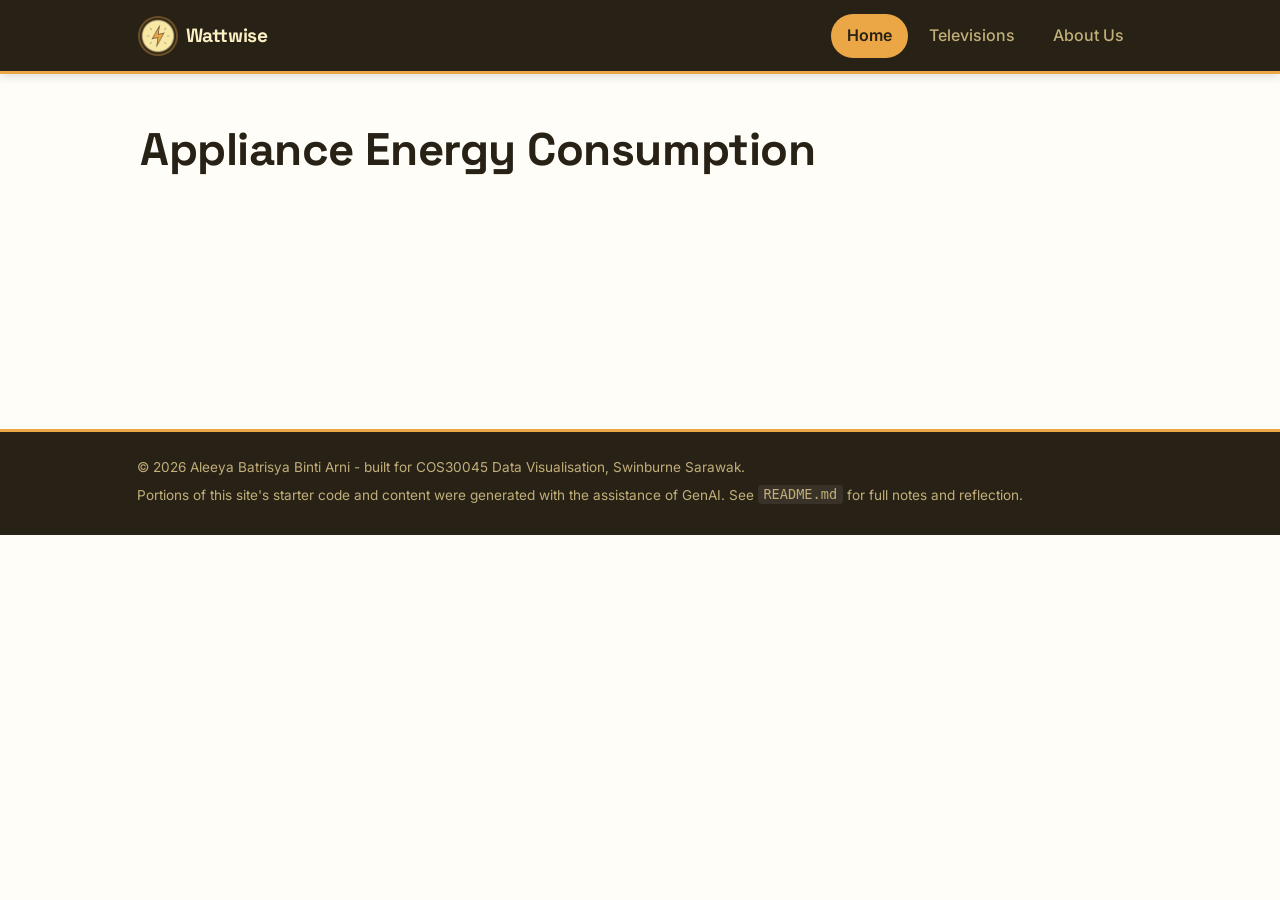
<file: index.html>
<!DOCTYPE html>
<html lang="en">
<head>
  <meta charset="UTF-8" />
  <meta name="viewport" content="width=device-width, initial-scale=1.0" />
  <title>Wattwise — Appliance Energy Consumption</title>
  <meta name="description" content="A demonstration site exploring appliance energy consumption in the Australian market, built for COS30045." />
  <link rel="icon" type="image/png" href="logo.png" />

  <link href="https://fonts.googleapis.com/css2?family=Inter:wght@400;500;600;700&family=Space+Grotesk:wght@600;700&display=swap" rel="stylesheet" />

  <link rel="stylesheet" href="style.css" />
</head>
<body>
  <header class="site-header">
    <nav class="nav" aria-label="Primary">
      <a href="#home" class="logo" data-page="home" aria-label="Wattwise — go to home page">
        <img class="logo-icon" src="logo.png" alt="" width="34" height="34" />
        <span class="logo-text">Wattwise</span>
      </a>

      <ul class="nav-links">
        <li><a href="#home" class="nav-link" data-page="home">Home</a></li>
        <li><a href="#televisions" class="nav-link" data-page="televisions">Televisions</a></li>
        <li><a href="#about" class="nav-link" data-page="about">About Us</a></li>
      </ul>
    </nav>
  </header>

  <main>
    <!-- ===================== HOME PAGE ===================== -->
    <section id="page-home" class="page">
      <h1>Appliance Energy Consumption</h1>
      <div id="content"></div>

      <!-- Give the SVG a size so shapes can be seen -->
      <svg width="300" height="150"></svg>

      <!-- NEW: Container for T04-3 chart -->
      <div class="responsive-svg-container"></div>
    </section>

    <!-- ===================== TELEVISIONS PAGE ===================== -->
    <section id="page-televisions" class="page" hidden>
      <h1>Televisions &amp; energy use</h1>
      <p class="page-lede">
        Two TVs sitting side by side on a showroom floor could cost wildly different amounts to run, even if they look almost identical. 
        The most efficient TV currently registered in Australia uses just 51 kWh a year. The least efficient uses 2,652 kWh, 52 times more. 
        What actually drives that gap? And what should you check before you buy? Let's find out.
      </p>

      <div class="table-wrap">
        <table>
          <caption>Average energy use by screen size, across 5,018 registered models</caption>
          <thead>
            <tr>
              <th scope="col">Screen size</th>
              <th scope="col">Registered models</th>
              <th scope="col">Avg. energy use (kWh/yr)</th>
              <th scope="col">Avg. star rating</th>
              <th scope="col">Est. annual cost*</th>
            </tr>
          </thead>
          <tbody>
            <tr>
              <td>Up to 32"</td>
              <td>576</td>
              <td>105</td>
              <td>5.1</td>
              <td>$34</td>
            </tr>
            <tr>
              <td>33"–43"</td>
              <td>650</td>
              <td>208</td>
              <td>4.9</td>
              <td>$69</td>
            </tr>
            <tr>
              <td>44"–50"</td>
              <td>492</td>
              <td>287</td>
              <td>4.8</td>
              <td>$95</td>
            </tr>
            <tr>
              <td>51"–55"</td>
              <td>813</td>
              <td>360</td>
              <td>4.7</td>
              <td>$119</td>
            </tr>
            <tr>
              <td>56"–65"</td>
              <td>958</td>
              <td>484</td>
              <td>4.7</td>
              <td>$160</td>
            </tr>
            <tr>
              <td>66"–75"</td>
              <td>767</td>
              <td>607</td>
              <td>4.9</td>
              <td>$200</td>
            </tr>
            <tr>
              <td>76" and up</td>
              <td>762</td>
              <td>878</td>
              <td>4.8</td>
              <td>$290</td>
            </tr>
          </tbody>
        </table>
        <p class="table-note">
          Energy use and star ratings are averages of each model's own GEMS "labelled
          energy consumption" figure. *Cost assumes $0.33/kWh, a rough 2026 national
          average residential electricity price; your actual bill depends on your
          state, retailer and tariff.
        </p>
      </div>

      <p class="chart-label">Q1: What type of TV screen technologies are currently available in Australia and which are the most frequent?</p>
      <img src="Bar_Chart_Q1.png" alt="Bar chart of screen technology frequency" class="chart-img"/>
      <p>Before diving into specifics, it helps to know what's actually being sold. Looking at every registered TV in Australia, LCD (LED) screens dominate the market by far, making up the vast majority of models, followed by plain LCD and then OLED. If you're shopping today, LCD (LED) is what you'll see the most of on the shelf.</p>

      <p class="chart-label">Q2: What screen sizes are currently available, and which are the most frequent?</p>
      <img src="Bar_Chart_Q2.png" alt="Bar chart of screen size frequency" class="chart-img"/>
      <p>Screen sizes range widely, from small sets to over 100 inches, but a handful of sizes are far more common than others, clustered around familiar sizes like 32, 55 and 65 inches.</p>

      <p class="chart-label">Q3: Which brands have the greatest number of different models?</p>
      <img src="Bar_Chart_Q3.png" alt="Bar chart of top brands by model count" class="chart-img"/>
      <p>A small group of brands account for a disproportionate share of registered TVs. Looking at the brands with the most registered models in Australia, names like Kogan, LG, and Samsung Electronics have the largest model counts, meaning shoppers have the widest range of choice within those brands specifically.</p>

      <p class="chart-label">Q4: Which type of screen technology consumes the least amount of power?</p>
      <img src="Bar_Chart_Q4.png" alt="Bar chart of median power use by screen technology" class="chart-img"/>
      <p>Screen size isn't the only factor. The underlying technology matters too. Comparing typical power use across the three main technologies, LCD panels use noticeably less power than LCD (LED) or OLED screens, making it worth checking not just the size, but what kind of panel is inside.</p>

      <p class="chart-label">Q5: What is the relationship between screen size and power use?</p>
      <img src="Scatter_Plot_Q5.png" alt="Scatter plot of screen size versus power use" class="chart-img"/>
      <p>The pattern is clear once you look at the numbers. Bigger screens use more power. A TV under 32 inches averages around 105 kWh a year. Jump up to a 76 inch or larger screen, and that average climbs to 878 kWh a year, more than eight times higher. Screen size isn't just about how much space it takes on your wall. It's one of the biggest single factors in what you'll pay to run it.</p>

      <p class="chart-label">Q6: What is the relationship between star rating and screen size?</p>
      <img src="Scatter_Plot_Q6.png" alt="Scatter plot of star rating versus screen size" class="chart-img"/>
      <p>Does a bigger TV mean a worse star rating? Not really. Looking at the real data, star ratings stay fairly similar across screen sizes, mostly landing between 4 and 8 stars whether a TV is 20 inches or 100 inches, likely because the rating system already accounts for size to some degree. But similar ratings don't always mean similar real-world efficiency: two TVs with nearly the same star rating can still differ by hundreds of kilowatt-hours a year. A higher star rating is a useful starting point, but it's worth comparing the actual labelled energy figure too, not just the star count alone.</p>

      <p class="chart-label">Q7 (optional): Are there differences in power consumption between brands?</p>
      <img src="Box_Plot_Q7.png" alt="Box plot of power use by brand" class="chart-img"/>
      <p>Do certain brands tend to run more efficiently than others? Looking at power use broken down by brand, the answer is yes, and not just in the average. Some brands cluster tightly around a low, consistent power draw across their whole range. Others span a much wider range, from efficient models to some of the most power hungry TVs in the entire dataset. If you're loyal to a particular brand, it's worth checking whether that brand tends to run consistently efficient, or whether efficiency varies a lot from model to model.</p>

      <p>So what should you actually expect to pay? Across every currently registered TV model in Australia, the average labelled energy use comes out to about 444 kWh a year. At a rough $0.33 per kWh, that's around $147 annually just to run one television. Of course, that average hides a lot of variation. A small TV might cost under $40 a year, while a very large one can run past $290. Knowing where a model you're considering sits relative to this average is a quick sanity check before you buy.</p>

      <p>With all that in mind, here's how to actually cut what you'll pay to run a TV.</p>
      <h2>Cutting TV running costs</h2>
      <ol class="tips-list">
        <li><strong>Check the star rating.</strong> Star ratings in the GEMS data run from 1 up to 9. Even within the same screen-size band, the most and least efficient models differ enormously.</li>
        <li><strong>Turn off standby.</strong> Standby power adds up over a year, even for a screen that's rarely switched fully off.</li>
        <li><strong>Match size to room.</strong> Bigger isn't always better. A screen much larger than the room needs draws more power than necessary.</li>
        <li><strong>Tune the picture settings.</strong> Lowering brightness from its out-of-the-box default can noticeably cut running cost.</li>
      </ol>
    </section>

    <!-- ===================== ABOUT US PAGE ===================== -->
    <section id="page-about" class="page" hidden>
      <h1>About this project</h1>
      <p class="page-lede">
        Wattwise was built by Aleeya Batrisya Binti Arni as a lab exercise for
        COS30045 Data Visualisation at Swinburne University of Technology, Sarawak
        Campus.
      </p>

      <h2>Purpose</h2>
      <p>
        This site is a refresher on HTML, CSS and JavaScript: a navigation menu driven
        by JavaScript, styling from a single CSS file, and real content about appliance
        energy consumption in the Australian market, drawn from the Australian
        Government's GEMS Energy Rating register for televisions.
      </p>

      <h2>What's real vs. still to come</h2>
      <p>
        The TV figures on the Home and Televisions pages are real, sourced from the GEMS
        register (5,018 models, exported 6 September 2026), with the cost column built
        on a stated electricity-price assumption. The Televisions page now includes real chart visualisations and narrative context, built as part of a later data-storytelling task.
      </p>

      <h2>GenAI acknowledgement</h2>
      <p>
        GenAI assistance was used while building this site. Full notes on what it was
        used for, and a short reflection on the experience, are in this project's
        <code>README.md</code> file.
      </p>
    </section>
  </main>

  <footer class="site-footer">
    <div class="footer-inner">
      <p>&copy; <span id="year"></span> Aleeya Batrisya Binti Arni - built for COS30045 Data Visualisation, Swinburne Sarawak.</p>
      <p class="genai-note">
        Portions of this site's starter code and content were generated with the
        assistance of GenAI. See <code>README.md</code> for full notes and reflection.
      </p>
    </div>
  </footer>

  <!-- Page switching for the nav bar (from T01) -->
  <script src="script.js"></script>

  <!-- D3 library -->
  <script src="https://d3js.org/d3.v7.min.js"></script>

  <!-- T04-4: loads CSV then calls createBarChart -->
  <script src="t04-4-load.js"></script>

  <!-- T04-5 to T04-7: defines createBarChart -->
  <script src="t04-5-bars.js"></script>

  <!-- Old js files (disabled) -->
  <!-- <script src="energy-d3.js"></script> -->
  <!-- <script src="t04-3-bars.js"></script> -->
</body>
</html>
</file>
<file: style.css>
/* =========================================================
   Wattwise — stylesheet
   Colour palette matches logo.png:
     cream fill  #F8E8A5
     amber bolt  #EBA746
     brown ring  #7D6744
   Every other colour below is a lighter or darker version of
   one of those three (plus plain white/near-black neutrals).
   ========================================================= */

:root {
  /* Colours from the logo */
  --cream: #f8e8a5;
  --amber: #eba746;
  --amber-dark: #b07d34;
  --brown: #7d6744;
  --brown-dark: #4b3e29;

  /* Derived from the three colours above */
  --ink: #282116; /* dark brown — header / footer band */
  --surface: #fffdf8;
  --surface-alt: #fcf5d6; /* pale cream — card backgrounds */
  --line: #e5e1da; /* pale brown — hairlines */
  --text: #282116;
  --text-muted: #7d6744;
  --text-on-dark: #faf0c4;
  --text-on-dark-muted: #c1ae79;

  --radius: 10px;
  --max-width: 1040px;
  --font-display: "Space Grotesk", "Segoe UI", sans-serif;
  --font-body: "Inter", "Segoe UI", sans-serif;
  --shadow: 0 1px 2px rgba(40, 33, 22, 0.06), 0 6px 16px rgba(40, 33, 22, 0.07);
}

/* ---------- Reset & base ---------- */
* {
  box-sizing: border-box;
}

body {
  margin: 0;
  font-family: var(--font-body);
  color: var(--text);
  background: var(--surface);
  line-height: 1.65;
}

h1,
h2 {
  font-family: var(--font-display);
  line-height: 1.2;
  margin: 0 0 0.5em;
  color: var(--ink);
}

h1 {
  font-size: clamp(2rem, 3vw + 1rem, 2.85rem);
  letter-spacing: -0.01em;
}

h2 {
  font-size: 1.35rem;
  margin-top: 2.25em;
  display: flex;
  align-items: center;
  gap: 0.5em;
}

/* small coloured marker in front of every h2, tying headings
   back to the logo's amber without needing an icon set */
h2::before {
  content: "";
  width: 10px;
  height: 10px;
  border-radius: 3px;
  background: var(--amber);
  flex-shrink: 0;
}

p {
  margin: 0 0 1em;
  max-width: 65ch;
}

a {
  color: inherit;
}

img {
  max-width: 100%;
}

/* ---------- Header / nav ---------- */
.site-header {
  background: var(--ink);
  border-bottom: 3px solid var(--amber);
  position: sticky;
  top: 0;
  z-index: 10;
  box-shadow: 0 2px 10px rgba(0, 0, 0, 0.15);
}

.nav {
  max-width: var(--max-width);
  margin: 0 auto;
  padding: 0.85em 1.25em;
  display: flex;
  align-items: center;
  justify-content: space-between;
  flex-wrap: wrap;
  gap: 0.75em;
}

.logo {
  display: inline-flex;
  align-items: center;
  gap: 0.6em;
  text-decoration: none;
  color: var(--text-on-dark);
  transition: opacity 0.15s ease;
}

.logo:hover {
  opacity: 0.85;
}

.logo-icon {
  width: 36px;
  height: 36px;
  display: block;
  border-radius: 50%;
  box-shadow: 0 0 0 2px rgba(235, 167, 70, 0.35);
}

.logo-text {
  font-family: var(--font-display);
  font-weight: 700;
  font-size: 1.2rem;
  letter-spacing: -0.01em;
}

.nav-links {
  list-style: none;
  display: flex;
  gap: 0.35em;
  margin: 0;
  padding: 0;
}

.nav-link {
  display: inline-block;
  text-decoration: none;
  color: var(--text-on-dark-muted);
  font-weight: 500;
  padding: 0.55em 1em;
  border-radius: 999px;
  transition: color 0.15s ease, background-color 0.15s ease;
}

/* Mouse-over feedback */
.nav-link:hover {
  color: var(--text-on-dark);
  background: rgba(235, 167, 70, 0.16);
}

/* Feedback about the page the user is currently on */
.nav-link.active {
  color: var(--ink);
  background: var(--amber);
  font-weight: 600;
}

.nav-link.active:hover {
  background: var(--amber);
}

/* ---------- Page layout ----------
   Show/hide itself is handled by the HTML `hidden` attribute in
   script.js — browsers already treat [hidden] as display:none,
   so no extra CSS is needed for that part. */
.page {
  max-width: var(--max-width);
  margin: 0 auto;
  padding: 3em 1.25em 4.5em;
}

.page-lede {
  color: var(--text-muted);
  font-size: 1.1rem;
  max-width: 60ch;
}

/* ---------- Stat cards (Home page) ---------- */
.stat-grid {
  display: grid;
  grid-template-columns: repeat(3, 1fr);
  gap: 1.25em;
  margin: 2em 0 2.5em;
}

.stat-card {
  background: var(--surface-alt);
  border-left: 5px solid var(--line);
  border-radius: var(--radius);
  padding: 1.4em 1.4em 1.5em;
  box-shadow: var(--shadow);
  transition: transform 0.15s ease, box-shadow 0.15s ease;
}

.stat-card:hover {
  transform: translateY(-3px);
  box-shadow: 0 4px 8px rgba(40, 33, 22, 0.08), 0 12px 24px rgba(40, 33, 22, 0.1);
}

.stat-card--amber {
  border-left-color: var(--amber);
}

.stat-card--brown {
  border-left-color: var(--brown);
}

.stat-card--dark {
  border-left-color: var(--brown-dark);
}

.stat-tag {
  display: inline-block;
  margin: 0 0 0.7em;
  font-size: 0.7rem;
  font-weight: 600;
  color: var(--brown-dark);
  background: rgba(235, 167, 70, 0.25);
  padding: 0.25em 0.7em;
  border-radius: 999px;
}

.stat-value {
  font-family: var(--font-display);
  font-size: 2.1rem;
  font-weight: 700;
  margin: 0 0 0.35em;
  color: var(--ink);
}

.stat-label {
  margin: 0;
  font-size: 0.95rem;
  color: var(--text-muted);
  max-width: none;
}

/* ---------- Televisions page ---------- */
.table-wrap {
  overflow-x: auto;
  margin: 1.75em 0;
  border: 1px solid var(--line);
  border-radius: var(--radius);
}

table {
  width: 100%;
  border-collapse: collapse;
  font-size: 0.95rem;
}

caption {
  text-align: left;
  font-weight: 600;
  font-family: var(--font-display);
  padding: 0.9em 1em;
  background: var(--surface-alt);
  border-bottom: 1px solid var(--line);
}

th,
td {
  text-align: left;
  padding: 0.75em 1em;
}

thead th {
  color: var(--text-on-dark-muted);
  font-weight: 600;
  background: var(--ink);
}

tbody tr:nth-child(even) {
  background: var(--surface-alt);
}

tbody tr:hover {
  background: rgba(235, 167, 70, 0.14);
}

.table-note {
  font-size: 0.85rem;
  color: var(--text-muted);
  margin-top: 0.75em;
}

/* Labels sitting above each chart, naming which question it answers */
.chart-label {
  font-weight: 600;
  color: var(--text-muted);
  margin-bottom: 0.3em;
  margin-top: 2.5em;
}

/* The chart screenshots themselves */
.chart-img {
  max-width: 100%;
  max-height: 450px;
}

.tips-list {
  padding-left: 1.4em;
}

.tips-list li {
  margin-bottom: 0.75em;
  max-width: 65ch;
}

.tips-list li::marker {
  color: var(--amber-dark);
  font-weight: 700;
}

/* ---------- Footer ---------- */
.site-footer {
  background: var(--ink);
  color: var(--text-on-dark-muted);
  border-top: 3px solid var(--amber);
}

.footer-inner {
  max-width: var(--max-width);
  margin: 0 auto;
  padding: 1.75em 1.25em;
  font-size: 0.85rem;
}

.footer-inner p {
  margin: 0 0 0.4em;
  max-width: none;
}

.genai-note {
  color: var(--text-on-dark-muted);
}

.footer-inner code {
  background: rgba(255, 255, 255, 0.08);
  padding: 0.1em 0.4em;
  border-radius: 4px;
}

/* ---------- Responsive ---------- */
@media (max-width: 760px) {
  .stat-grid {
    grid-template-columns: 1fr;
  }

  .nav {
    justify-content: center;
    text-align: center;
  }

  .nav-links {
    width: 100%;
    justify-content: center;
  }
}

/* ---------- T04-3: responsive chart container ---------- */
.responsive-svg-container {
  margin: 0 auto;    /* center */
  width: 100%;       /* fill parent width */
  max-width: 1200px; /* cap max width */
}
</file>
